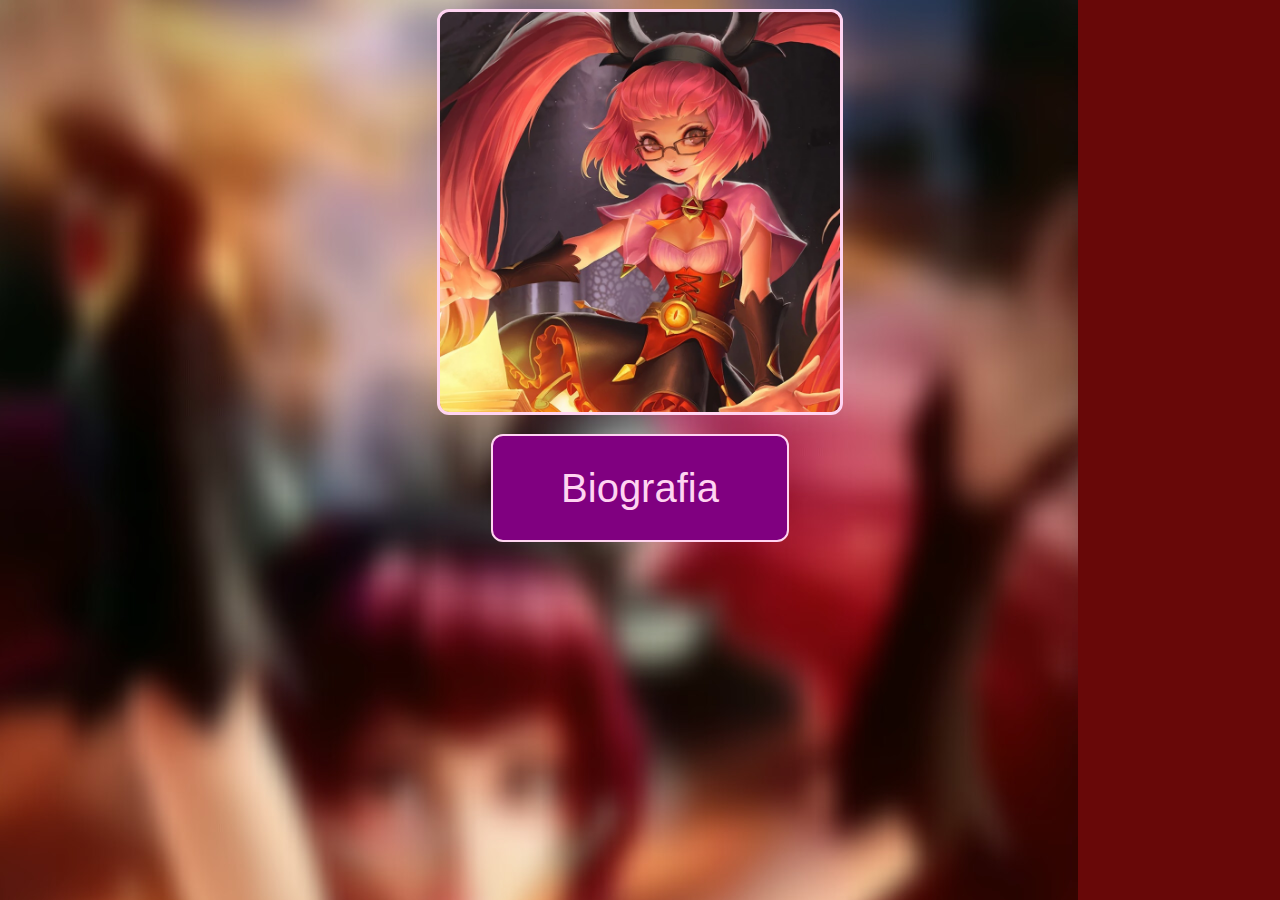
<file: index.html>
<!DOCTYPE html>
<html lang="pt-br">
<head>
    <meta charset="UTF-8">
    <link rel="stylesheet" href="./style hok.css">
</head>
<body>
   <div class="imagem">
     <img style="border-radius: 2px blue solid;" src="./angela.jpg" alt="personagem de cabelo rosa fazendo uns feitiços" width=400px height= 400px>
     </div>
     <div>
         <a href="./hok2.html">Biografia</a>
    </div>
</body>
</html>
</file>
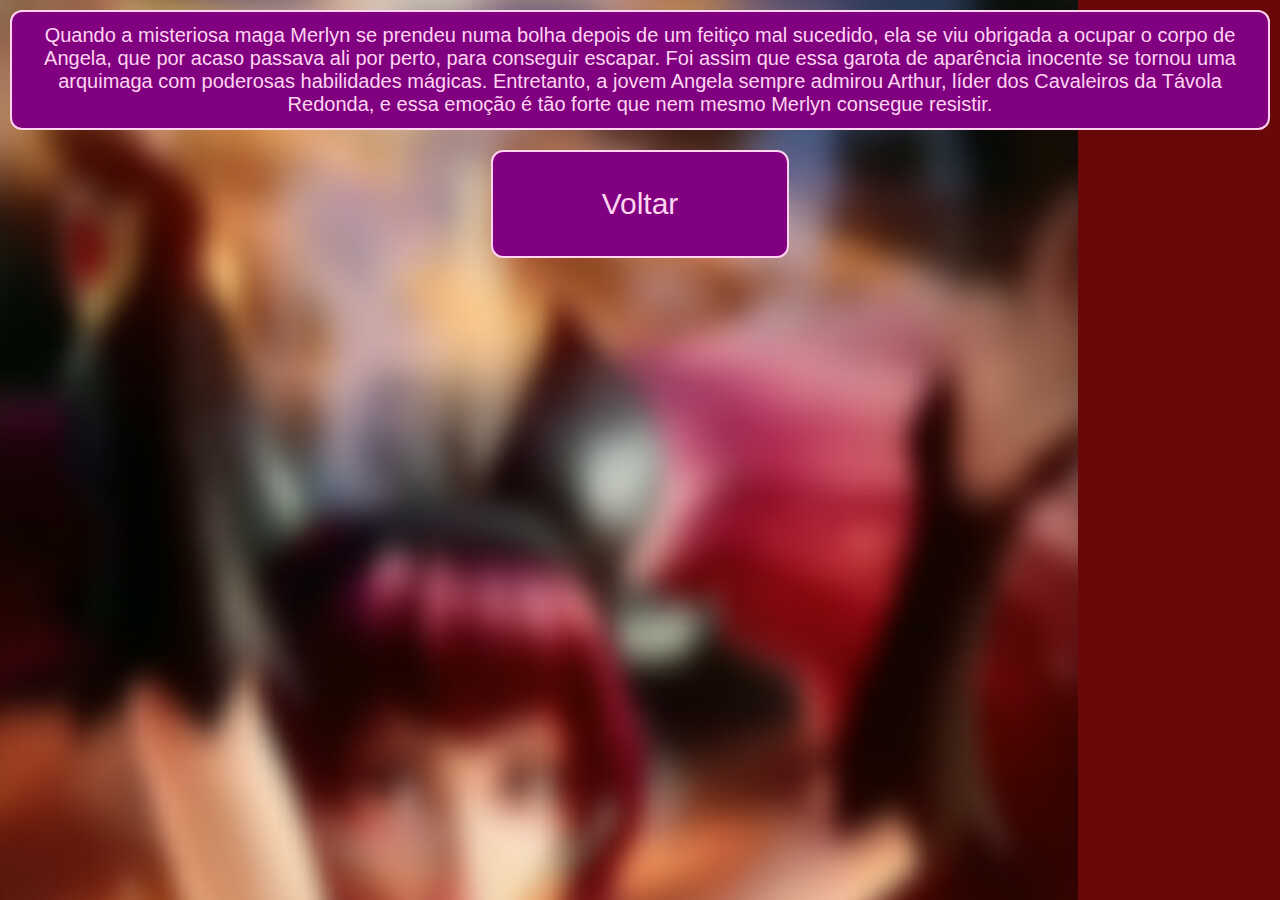
<file: hok2.html>
<!DOCTYPE html>
<html lang="pt-br">
<head>
  <meta charset="UTF-8">
  <link rel="stylesheet" href="./style hok2.css">
</head>

<body>
     <div>
       Quando a misteriosa maga Merlyn se prendeu numa bolha depois de um feitiço mal sucedido, ela se viu obrigada a ocupar o corpo de Angela, que por acaso passava ali por perto, para conseguir escapar.
       Foi assim que essa garota de aparência inocente se tornou uma arquimaga com poderosas habilidades mágicas. Entretanto, a jovem Angela sempre admirou Arthur, líder dos Cavaleiros da Távola Redonda, e essa emoção é tão forte que nem mesmo Merlyn consegue resistir.
     </div>
     <div class="voltar">
       <a href="./index.html">Voltar</a>
     </div>
</body>
</html>
</file>
<file: style hok.css>
body {
  background: #680808;
  background-image: url("./fundo da pagina.png");
  background-size: auto;
  background-repeat: no-repeat;
  font-family: Arial, Helvetica, sans-serif;
  text-align: center ; margin: 10px;
}
div {
  height: 80px;
  background-color: purple;
  background-size: auto;
  color: #FFD4F1;
  margin: auto;
  margin-bottom: 20px;
  width: 270px;
  padding: 12px;
  border: 2px solid;
  border-radius: 12px;
  font-size: 40px;
  display: flex;
  justify-content: center;
  align-items: center;
  height: 80px;
}

a {
  text-decoration-line: none;
  color: #FFD4F1;
}
.imagem {
  padding: 50px;
  width: 300px;
  height: 300px;
}

img {
  border-radius: 12px;
  border:#FFD4F1 solid;
  color: #FFD4F1;
}
</file>
<file: style hok2.css>
body {
  background: #680808;
  background-image: url("./fundo da pagina.png");
  background-size: auto;
  background-repeat: no-repeat;
  font-family: Arial, Helvetica, sans-serif;
  text-align: center; 
  margin: 10px;"
      
}

a {
  text-decoration-line: none;
  color: #FFD4F1;
}
div {
  height: auto;
  background-color: purple;
  color: #FFD4F1;
  width: auto;
  padding: 12px;
  margin: auto;
  margin-bottom: 20px;
  font-size:20px;
  border: 2px solid #FFD4F1;
  border-radius: 12px;
  align-items: center;
  height: auto;
  
}
.voltar{
  height: 80px;
  background-color: purple;
  background-size: auto;
  color: #FFD4F1;
  margin: auto;
  margin-bottom: 20px;
  width: 270px;
  padding: 12px;
  border: 2px solid;
  border-radius: 12px;
  font-size: 30px;
  display: flex;
  justify-content: center;
  align-items: center;
  height: 80px;
}
</file>
